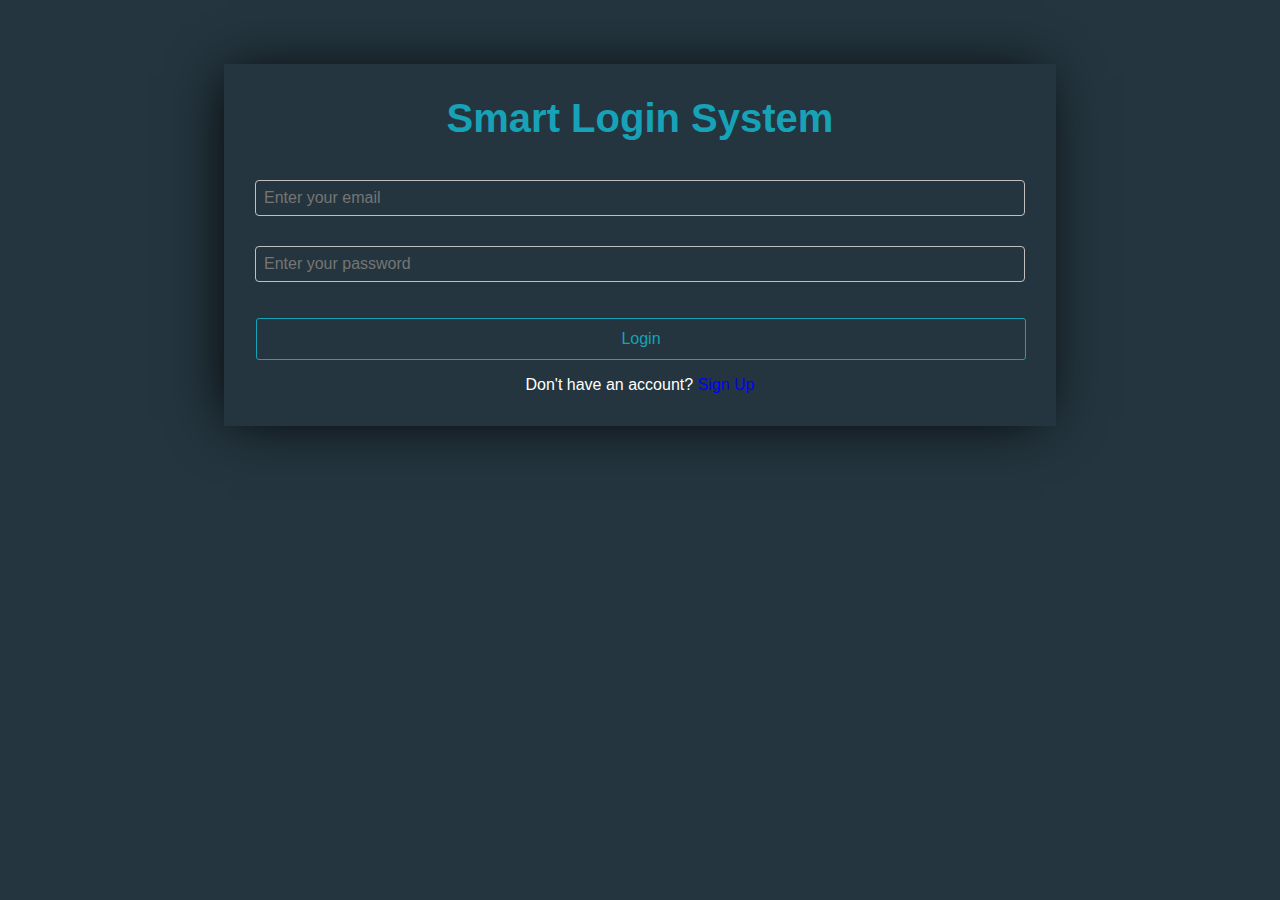
<file: index.html>
<!DOCTYPE html>
<html lang="en">
<head>
    <meta charset="UTF-8">
    <meta http-equiv="X-UA-Compatible" content="IE=edge">
    <meta name="viewport" content="width=device-width, initial-scale=1.0">
    <title>Smart Login System</title>
    <link rel="stylesheet" href="./style.css">
</head>
<body>

    <div class="container">
        <form class="form">
            <h1 class="form__title">
                Smart Login System
            </h1>
            <div class="form__input-group">
                <input id="userEmail" type="email" class="form__input margin-bot" placeholder="Enter your email" name="userEmail">
            </div>
            <div class="form__input-group">
                <input id="userPassword" type="password" class="form__input big-margin-bot" placeholder="Enter your password" name="userPassword">
            </div>
            <div id="error"></div>
                <a id="signinButton" class="form__button">
                    Login
                </a>
            <p class="form__text">
                <span class="form__link">
                    Don't have an account? <a id="signUp" >
                        Sign Up
                    </a>
                </span>
            </p>
        </form>
    </div>
    <script src="./JS/login.js"></script>
</body>
</html>
</file>
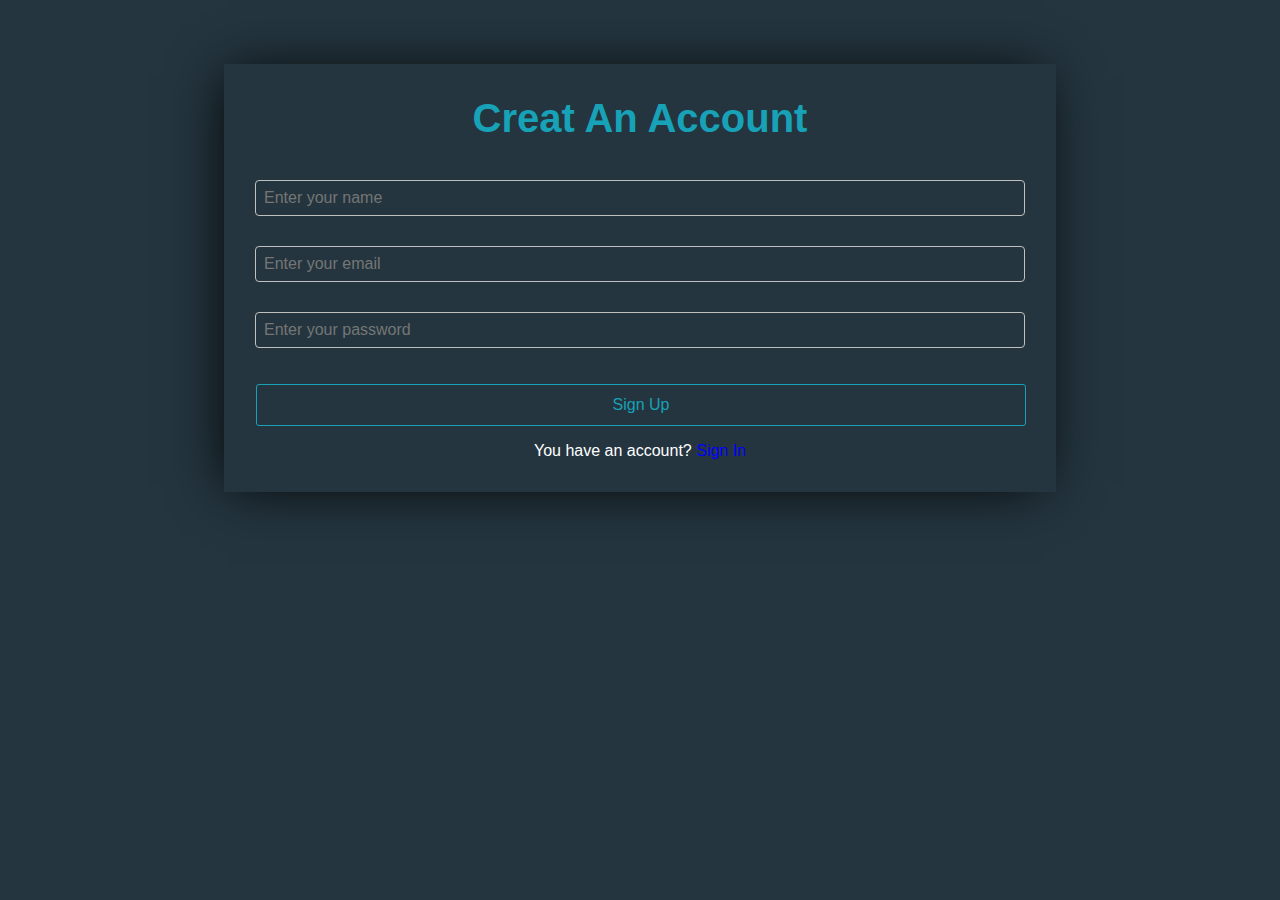
<file: Register.html>
<!DOCTYPE html>
<html lang="en">
<head>
    <meta charset="UTF-8">
    <meta http-equiv="X-UA-Compatible" content="IE=edge">
    <meta name="viewport" content="width=device-width, initial-scale=1.0">
    <title>Register</title>
    <link rel="stylesheet" href="./style.css">
</head>
<body>

    <div class="container">
        <form class="form" >
            <h1 class="form__title">
                Creat An Account
            </h1>
            <div class="form__input-group">
                <input name="name" id="signupUsername" type="text" class="form__input margin-bot " placeholder="Enter your name" >
            </div>
            <div class="form__input-group">
                <input name="email" id="signUpEmail" type="email" class="form__input margin-bot" placeholder="Enter your email" >
                <div class="error-email"></div>
            </div>
            <div class="form__input-group">
                <input name="password" id="signUpPassword" type="password" class="form__input big-margin-bot " placeholder="Enter your password">
            </div>
            <div id="error"></div>
            <a id="registerButton" class="form__button">
                Sign Up
            </a>
            <p class="form__text">
                <span class="form__link">
                    You have an account? <a id="signIn" >
                        Sign In
                    </a>
                </span>
            </p>
        </form>
    </div>

    <script src="./JS/Register.js"></script>
</body>
</html>
</file>
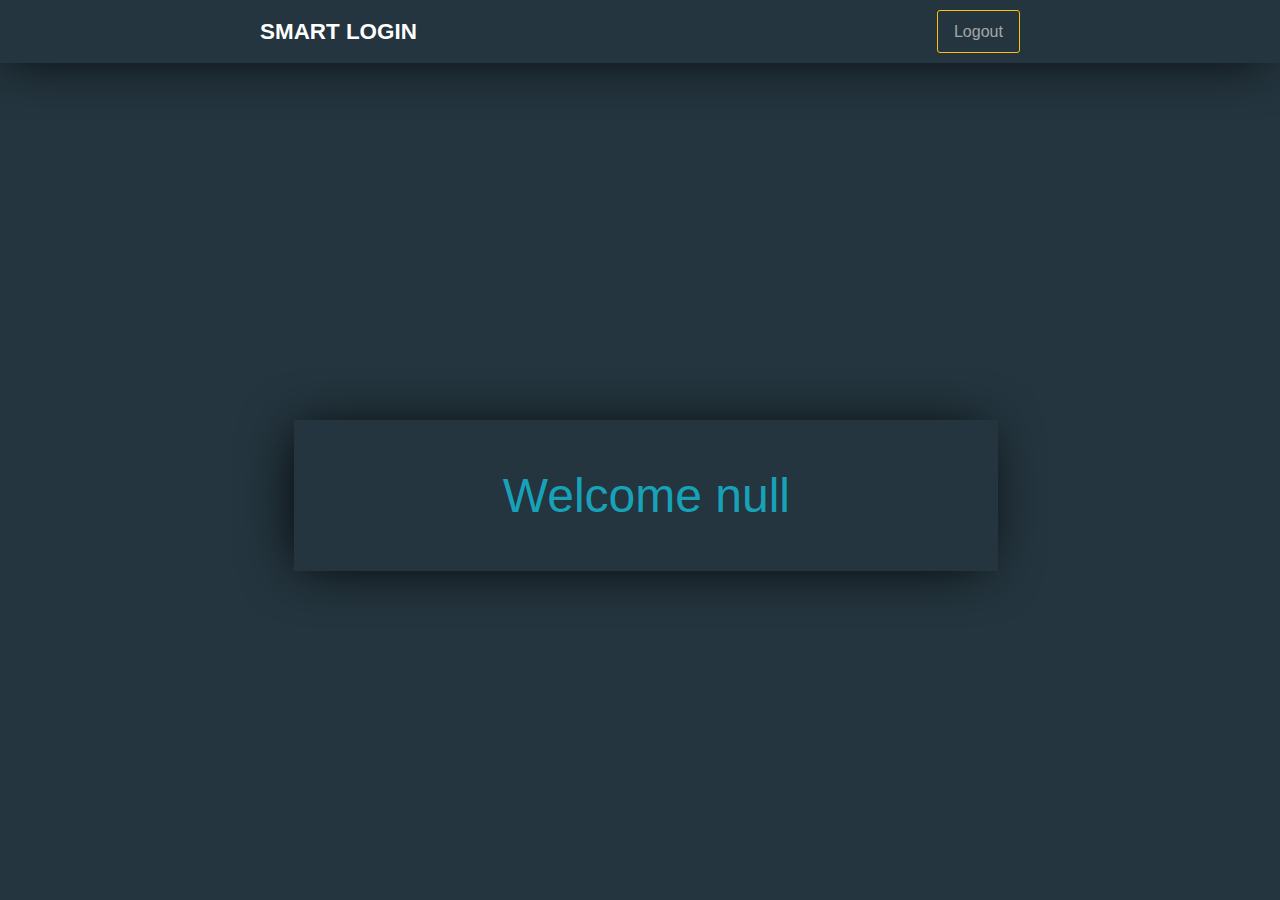
<file: result.html>
<!DOCTYPE html>
<html lang="en">
<head>
    <meta charset="UTF-8">
    <meta http-equiv="X-UA-Compatible" content="IE=edge">
    <meta name="viewport" content="width=device-width, initial-scale=1.0">
    <title>Smart Login System</title>
    <link rel="stylesheet" href="./style.css">
</head>
<body>
    
    <header class="header">
        <div class="nav__bar">
            <h2 class="nav__title">SMART LOGIN</h2>
            <button id="logout" class="nav__button">
                Logout
            </button>
        </div>
    </header>
    <div class="logout__container">
        <p class="logout__title"></p>
    </div>

    <script src="./JS/result.js"></script>
</body>
</html>
</file>
<file: style.css>
body {
    margin: 0;
    padding: 0;
    box-sizing: border-box;
    font-family: sans-serif;
    background: #24353f;
}

.nav__bar {
    margin: 0 !important;
    padding: 0;
    display: flex !important;
    justify-content: space-around !important;
    align-items: center;
    box-shadow: -5px 2px 54px -9px rgb(0 0 0);
}

.nav__title {
    color: white;
    font-size: 1.4rem;
}

.nav__button {
    padding: .7rem 1rem;
    font-size: 1rem;
    border-radius: 3px;
    cursor: pointer;
    background-color: transparent;
    color: #a7a7a7;
    border: 1px solid #ffc107;
    transition: all .5s;
}

.nav__button:hover {
    background-color: #ffc107;
    color: white;
}

.container {
    width: 60%;
    max-width: 60%;
    margin: 4rem auto;
    padding: 1rem 2rem;
    box-shadow: -5px 2px 54px -9px rgb(0 0 0);
}

.logout__container {
    display: flex;
    justify-content: center;
    align-items: center;
    width: 50%;
    margin: 0 auto;
    max-width: 50%;
    padding: 0 2rem;
    box-shadow: -5px 2px 54px -9px rgb(0 0 0);
    position: absolute;
    left: 23%;
    top: 40%;
    transform: translateY(40%);
}

.logout__title {
    color: #17a2b8;
    font-size: 3rem;
}

.form {
    width: 100%;
    max-width: 100%;
}

.form__title {
    margin: 1rem 0;
    text-align: center;
    color: #17a2b8;
    font-size: 2.5rem;
}

.form__message {
    text-align: center;
    margin-bottom: 1rem;
}

.form__input-group input {
    width: 99%;
    margin-top: 1.5rem;
    padding: .5rem 0 .5rem .5rem;
    font-size: 1rem;
    background-color: transparent;
    border: none;
    outline: 1px solid silver;
    border-radius: 3px;
    color: silver;
}

.margin-bot {
    margin-bottom: .5rem;
}

.big-margin-bot {
    margin-bottom: 1rem;
}

.form__input-group input:focus {
    outline: 1px solid #17a2b8;
}

.form__button {
    display: block;
    text-align: center;
    width: 100%;
    padding: .7rem 0;
    font-size: 1rem;
    border-radius: 3px;
    cursor: pointer;
    border: 1px solid #17a2b8;
    color: #17a2b8;
    background-color: transparent;
    border-color: #17a2b8;
    transition: all .5s ease;
}

.form__button:hover {
    background-color: #17a2b8;
    color: white;
}

#error {
    text-align: center;
    margin-top: 0;
    margin-bottom: 1.3rem;
}

.error-email {
    display: none;
    margin-bottom: .5rem;
    color: red;
}

.form__text {
    text-align: center;
    color: white;
}

.form__text a {
    text-decoration: none;
    cursor: pointer;
    color: blue;
}

.form__text a:hover {
    text-decoration: underline;
}

@media only screen and (max-width: 990px) {
    .form__button {
        padding: .7rem .2rem;
    }
}

@media only screen and (max-width: 380px) {
    .form__text a {
        display: block;
        margin-top: .5rem;
    }
}
</file>
